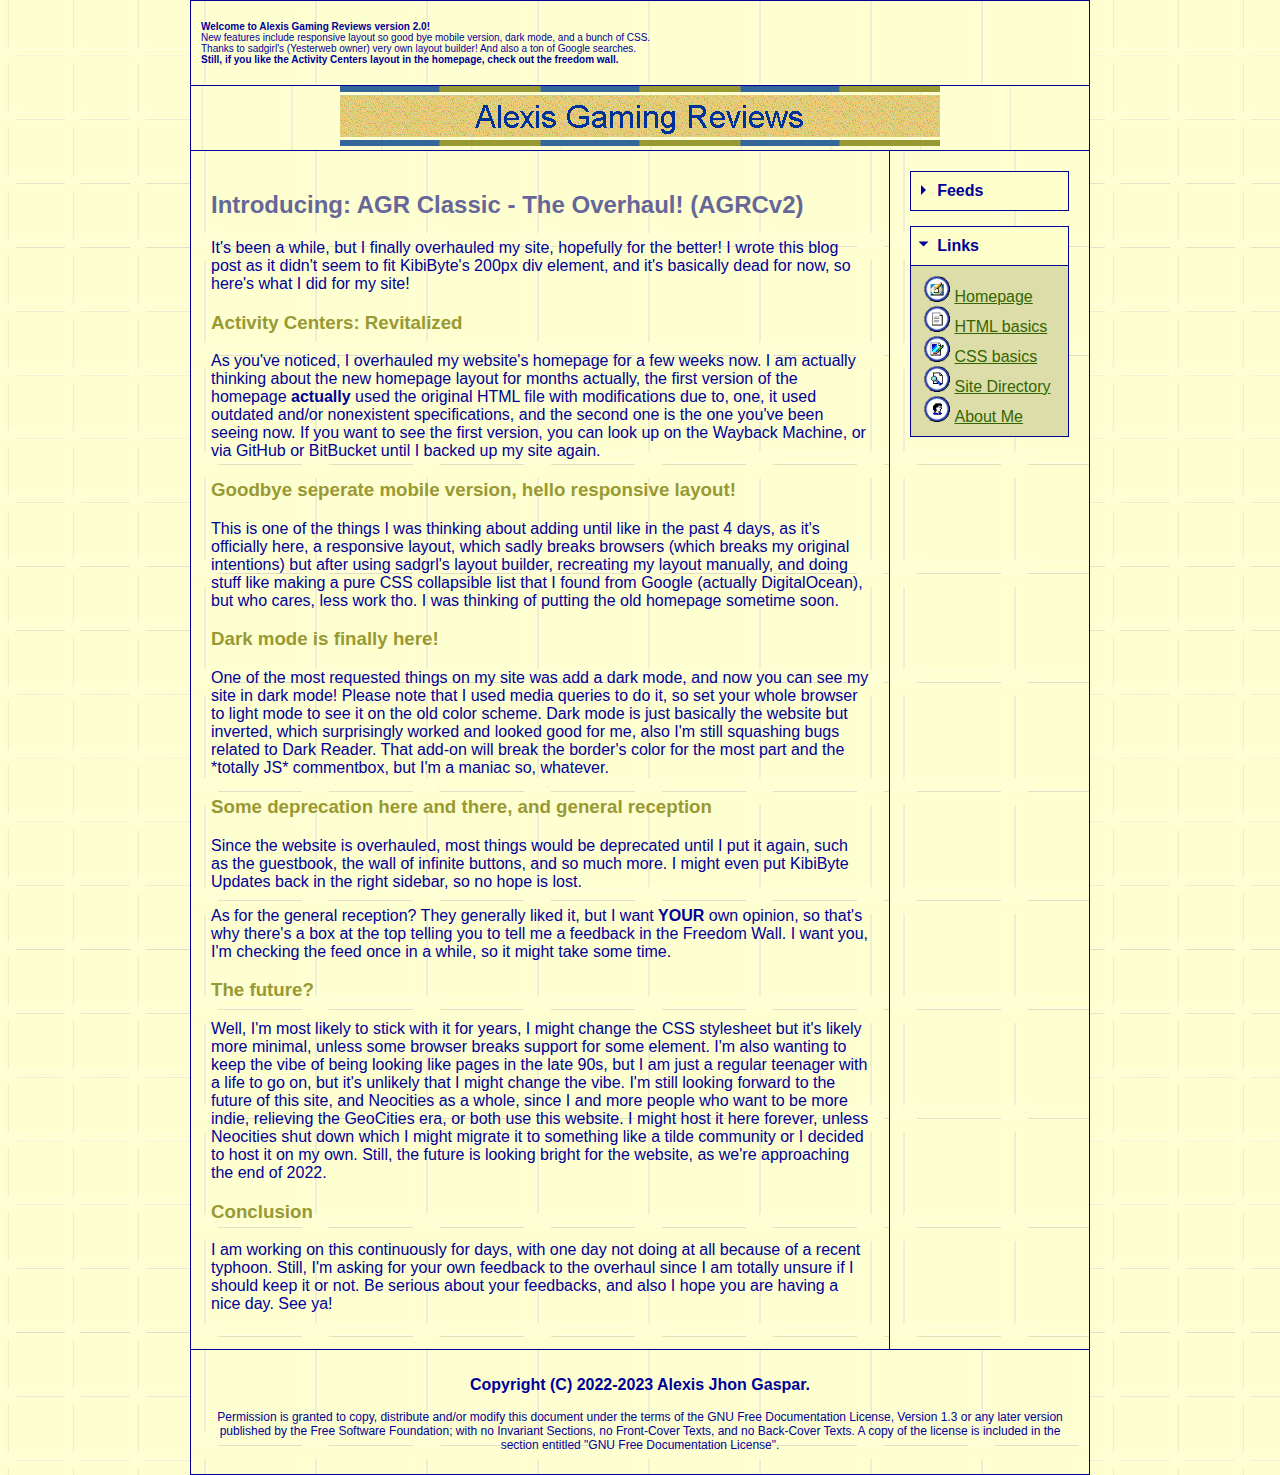
<file: html.htm>
<!DOCTYPE html>
<html lang="en">
<head>
    <meta charset="UTF-8">
    <meta name="GENERATOR" content="Microsoft FrontPage 3.0">
    <meta name="description" content="Learn about HTML here!">
    <meta name="keywords" content="web, websites, html, tutorial">
    <meta name="author" content="Alexis Jhon Gaspar">
    <title>HTML basics</title>

    <link rel="shortcut icon" href="favicon.ico">
    <link rel="apple-touch-icon" sizes="57x57" href="favicons/apple-touch-icon-57x57.png">
    <link rel="apple-touch-icon" sizes="60x60" href="favicons/apple-touch-icon-60x60.png">
    <link rel="apple-touch-icon" sizes="72x72" href="favicons/apple-touch-icon-72x72.png">
    <link rel="apple-touch-icon" sizes="76x76" href="favicons/apple-touch-icon-76x76.png">
    <link rel="apple-touch-icon" sizes="114x114" href="favicons/apple-touch-icon-114x114.png">
    <link rel="apple-touch-icon" sizes="120x120" href="favicons/apple-touch-icon-120x120.png">
    <link rel="apple-touch-icon" sizes="144x144" href="favicons/apple-touch-icon-144x144.png">
    <link rel="apple-touch-icon" sizes="152x152" href="favicons/apple-touch-icon-152x152.png">
    <link rel="apple-touch-icon" sizes="180x180" href="favicons/apple-touch-icon-180x180.png">
    <link rel="icon" type="image/png" sizes="32x32" href="favicons/favicon-32x32.png">
    <link rel="icon" type="image/png" sizes="192x192" href="favicons/android-chrome-192x192.png">
    <link rel="icon" type="image/png" sizes="16x16" href="favicons/favicon-16x16.png">
    <link rel="manifest" href="manifest.json">
    <link rel="mask-icon" href="favicons/safari-pinned-tab.svg" color="#000033">
    <meta name="msapplication-TileColor" content="#ffffcc">
    <meta name="msapplication-TileImage" content="favicons/mstile-144x144.png">
    <meta name="msapplication-config" content="browserconfig.xml">

    <link rel="stylesheet" href="styles.css">
    <link rel="license" href="https://www.gnu.org/licenses/fdl-1.3.en.html">
    <meta name="Microsoft Theme" content="pstmdrn 101">
    <meta name="Microsoft Border" content="tl, default">
    <meta name="viewport" content="width=device-width, initial-scale=1.0">
    <meta name="twitter:card" content="summary" />
    <meta name="twitter:site" content="@Lucss21a" />
    <meta name="twitter:creator" content="@Lucss21a" />
    <meta property="og:type" content="article">
    <meta property="og:site_name" content="Alexis Gaming Reviews on GitHub" />
    <meta property="og:title" content="HTML basics" />
    <meta property="og:description" content="Learn about HTML!" />
    <meta property="og:url" content="https://lucas-mother3.github.io/alexis-html/html.htm" />
    <meta property="og:image" content="https://lucas-mother3.github.io/alexis-html/images/overhaul_thumb.png" />
    <meta name="theme-color" content="#ffffcc">
</head>

<body>
    <div id="container">
        <div id="topBar">
            <p><b>Welcome to Alexis Gaming Reviews version 2.0!</b><br>New features include responsive layout so good bye mobile version, dark mode, and a bunch of CSS.<br>Thanks to sadgirl's (Yesterweb owner) very own layout builder! And also a ton of Google searches.<br><b>Still, if you like the Activity Centers layout in the homepage, check out the freedom wall.</b></p>
        </div>
        <div id="headerArea">
            <div id="header"><a href="index.html"><img id="header-image" alt="Alexis Gaming Reviews banner" src="images/posbannd.gif"></a>

            </div>

            <div id="flex">
                <main>
                    <h2>Introducing: AGR Classic - The Overhaul! (AGRCv2)</h2>

                    <p>It's been a while, but I finally overhauled my site, hopefully for the better! I wrote this blog post as it didn't seem to fit KibiByte's 200px div element, and it's basically dead for now, so here's what I did for my site!</p>

                    <h3>Activity Centers: Revitalized</h3>

                    <p>As you've noticed, I overhauled my website's homepage for a few weeks now. I am actually thinking about the new homepage layout for months actually, the first version of the homepage <b>actually</b> used the original HTML file with modifications due to, one, it used outdated and/or nonexistent specifications, and the second one is the one you've been seeing now. If you want to see the first version, you can look up on the Wayback Machine, or via GitHub or BitBucket until I backed up my site again.</p>

                    <h3>Goodbye seperate mobile version, hello responsive layout!</h3>

                    <p>This is one of the things I was thinking about adding until like in the past 4 days, as it's officially here, a responsive layout, which sadly breaks browsers (which breaks my original intentions) but after using sadgrl's layout builder, recreating my layout manually, and doing stuff like making a pure CSS collapsible list that I found from Google (actually DigitalOcean), but who cares, less work tho. I was thinking of putting the old homepage sometime soon.</p>

                    <h3>Dark mode is finally here!</h3>

                    <p>One of the most requested things on my site was add a dark mode, and now you can see my site in dark mode! Please note that I used media queries to do it, so set your whole browser to light mode to see it on the old color scheme. Dark mode is just basically the website but inverted, which surprisingly worked and looked good for me, also I'm still squashing bugs related to Dark Reader. That add-on will break the border's color for the most part and the *totally JS* commentbox, but I'm a maniac so, whatever.</p>

                    <h3>Some deprecation here and there, and general reception</h3>

                    <p>Since the website is overhauled, most things would be deprecated until I put it again, such as the guestbook, the wall of infinite buttons, and so much more. I might even put KibiByte Updates back in the right sidebar, so no hope is lost. </p>

                    <p>As for the general reception? They generally liked it, but I want <b>YOUR</b> own opinion, so that's why there's a box at the top telling you to tell me a feedback in the Freedom Wall. I want you, I'm checking the feed once in a while, so it might take some time.</p>

                    <h3>The future?</h3>

                    <p>Well, I'm most likely to stick with it for years, I might change the CSS stylesheet but it's likely more minimal, unless some browser breaks support for some element. I'm also wanting to keep the vibe of being looking like pages in the late 90s, but I am just a regular teenager with a life to go on, but it's unlikely that I might change the vibe. I'm still looking forward to the future of this site, and Neocities as a whole, since I and more people who want to be more indie, relieving the GeoCities era, or both use this website. I might host it here forever, unless Neocities shut down which I might migrate it to something like a tilde community or I decided to host it on my own. Still, the future is looking bright for the website, as we're approaching the end of 2022.</p>

                    <h3>Conclusion</h3>

                    <p>I am working on this continuously for days, with one day not doing at all because of a recent typhoon. Still, I'm asking for your own feedback to the overhaul since I am totally unsure if I should keep it or not. Be serious about your feedbacks, and also I hope you are having a nice day. See ya!</p>

                </main>

                <aside id="rightSidebar">
                    <div class="wrap-collabsible"> <input id="collapsible" class="toggle" type="checkbox"> <label for="collapsible" class="lbl-toggle">Feeds</label>
                        <div class="collapsible-content">
                            <div class="content-inner"><img class="Listitems" alt="RSS 0.91 Feed" src="faviconset/rss.png" width="26" height="26"> <a class="Listlinks" href="rss091.xml">RSS 0.91 Feed</a><br><img class="Listitems" alt="RSS 0.91 Alt Feed" src="faviconset/rss.png" width="26" height="26"> <a class="Listlinks" href="netss.xml">RSS 0.91 Alt Feed</a><br><img class="Listitems" alt="RSS 1.0 Feed" src="faviconset/rss.png" width="26" height="26"> <a class="Listlinks" href="rdf.xml">RSS 1.0 Feed</a><br><img class="Listitems" alt="RSS 2.0 Feed" src="faviconset/rss.png" width="26" height="26"> <a class="Listlinks" href="feed.xml">RSS 2.0 Feed</a><br><img class="Listitems" alt="Atom Feed" src="faviconset/rss.png" width="26" height="26"> <a class="Listlinks" href="atom.xml">Atom Feed</a><br>
                            </div>
                        </div>
                    </div>
                    <br>
                    <div class="wrap-collabsible1"> <input id="collapsible1" class="toggle1" type="checkbox" checked> <label for="collapsible1" class="lbl-toggle1">Links</label>
                        <div class="collapsible-content1">
                            <div class="content-inner1">
                                <img class="Listitems" alt="Homepage" src="images/home.png" width="26" height="26"> <a class="Listlinks" href="index.html">Homepage</a><br>
                                <img class="Listitems" alt="HTML basics" src="images/blog.png" width="26" height="26"> <a class="Listlinks" href="html.htm">HTML basics</a><br>
                                <img class="Listitems" alt="Freedom Wall" alt="CSS basics" src="images/comments.png" width="26" height="26"> <a class="Listlinks" href="css.htm">CSS basics</a><br>
                                <img class="Listitems" alt="Site Directory" src="images/sitedir.png" width="26" height="26"> <a class="Listlinks" href="sitedir.htm">Site Directory</a><br>
                                <img class="Listitems" alt="About Me" src="images/about.png" width="26" height="26"> <a class="Listlinks" href="about.htm">About Me</a><br>
                                </div>
                        </div>
                    </div>
                </aside>
            </div>
            <footer id="footer">
                <p><b>Copyright (C)  2022-2023 Alexis Jhon Gaspar.</b>
    </p><p style="font-size: 0.75rem;">Permission is granted to copy, distribute and/or modify this document
    under the terms of the GNU Free Documentation License, Version 1.3
    or any later version published by the Free Software Foundation;
    with no Invariant Sections, no Front-Cover Texts, and no Back-Cover Texts.
    A copy of the license is included in the section entitled "GNU
    Free Documentation License".
                </p>
              </footer>
        </div>
    </div>
</body></html>
</file>
<file: styles.css>
/* *New* Alexis Gaming Reviews Classic Stylesheet Wii 

Updated 2022-12-14
*/
:root {
    /* Background */
    --body-bg-image: url("_themes/pstmdrn/postextb.jpg"); 
}

body {
    /* Cursors */
    cursor: url("cursors/arrow.png"), default;
    cursor: url("cursors/arrow.png"), auto;
    font-family: Arial, Helvetica, sans-serif;
    margin: 0;
    background-color: #ffc;
    background-size: 65px;
    color: #009;
    background-image: var("--body-bg-image");
    background-image: url("_themes/pstmdrn/postextb.jpg");
    /* Firefox scrollbars (For Firefox, Librewolf, etc.) */
    scrollbar-color: #ffc #bcbcbc;
    scrollbar-width: auto;
    /* Internet Explorer scrollbars (From 5.5 till 11) */
    scrollbar-face-color: #ffc;
    scrollbar-arrow-color: #000;
    scrollbar-track-color: #bcbcbc;
    scrollbar-shadow-color: #cc7;
    scrollbar-highlight-color: #fff;
    scrollbar-3dlight-color: #ffc;
    scrollbar-darkshadow-color: #aa5;
}

* {
    box-sizing: border-box;
}

/*Layout styling 
The #container element is the main layout*/
#container {
    max-width: 900px;
    margin: 0 auto;
}

/* the area below is for all links on your page
    EXCEPT for the navigation */
#container a:link {
    color: #360;
    font-family: Arial, Helvetica;
}

#container a:visited {
    color: #696;
}

#container a:active {
    color: #f93;
}

#container a:hover {
    cursor: url("cursors/hand.png"), pointer;
}

/*Header styling!*/
#header {
    width: 100%;
    background-color: #ffc;
    height: auto;
    float: center;
    background-image: url("_themes/pstmdrn/postextb.jpg");
    background-size: 10%;
    display: flex;
    justify-content: center;
    border: 1px solid #009;
}

#flex {
    display: flex;
}

/*The Homepage layout styling! */
.icon {
    width: 32px;
    height: 32px;
}

.Item {
    height: 75px;
}

.Title {
    position: relative;
    bottom: 56px;
    left: 40px;
}

.Caption {
    position: relative;
    bottom: 75px;
    left: 50px;
    width: 90%;
}

.Blog {
    display: inline-block;
    border: 1px solid #009;
    width: 100%;
}

.ItemBlog {
    display: flex;
    border: 1px solid #009;
    margin: -1px;
}

.ContainerBlog {
    display: flex;
    width: 100%;
    flex-direction: row;
}

.Thumb {
    display: flex;
    margin: 1px;
    align-items: center;
    justify-content: center;
    height: auto;
    width: 19.5%;

}

.Thumb:hover {
    filter: brightness(50%);
}

.ThumbImg {
    width: 100%;
    height: auto;

}

.ThumbImg1 {
    width: 100%;
    height: auto;
}

.ThumbImg2 {
    width: 100%;
    height: auto;
}

.BlogItem {
    border: 1px solid #009;
    margin: -1px;
    display: flex;
    flex-direction: column;
    height: auto;
    width: 79%;
    padding: 5px;
}

.Date,
.Download {
    border-left: 1px solid #009;
    border-top: 1px solid #009;
    display: flex;
    justify-content: center;
    align-content: center;
    align-items: center;
    width: 22.5%;
    margin-top: -1px;
    padding: 5px;
}

.Date {
    font-size: 1.5vw;
}

.Download {
    font-size: 1vw;
}

.DownloadStuff {
    width: 48px;
}

.DownloadIcon {
    border: 0px none #000;
    display: block;
    height: 48px;
    background: url(faviconset/download48.ico) -0 0 no-repeat;
}

.Date {
    line-height: 1px;
}

.Month {
    font-size: 1.5vw;
}

.Day {
    font-size: 3vw;
}

#WebTimelineContainer {
	display: flex;
	flex-direction: row;
	width: 640px;
	height: 150px;
	justify-content: flex-start;
	overflow-x: scroll;
	overflow-y: hidden;
	border: 1px solid #009;
	margin-right: -1px;
}

.WebTimelineItemContainer {
	border-top: 1px solid #009;
	display: flex;
	flex-direction: row;
	height: 100%;
	margin-top: -2px;
}

.WebTimelineItem, 
.WebTimelineItem1 {
	border: 1px solid #009;
	flex-direction: column;
	width: 130px;
	height: 100%;
	margin-left: -1px;
}

.WebTimelineText {
	font-size: 1em;
	padding: 3px;
	margin-left: -1px;
}

.WebTimelineThumbContainer,
.WebTimelineThumb,
.WebTimelineThumbContainer1,
.WebTimelineThumb1 {
	width: 100%;
	padding: 3px;
}
.WebTimelineThumbContainer, .WebTimelineThumbContainer1 {
	border-top: 1px solid #009;
	height: 85px;
}
/* this colors BOTH sidebars
    if you want to style them separately,
    create styles for #leftSidebar and #rightSidebar */
aside {
    background-image: url("_themes/pstmdrn/postextb.jpg");
    width: 200px;
    padding: 20px;
    font-size: smaller;
    border: 1px #009;
    border-style: none solid solid none;
}


/* this is the color of the main content area,
    between the sidebars! */
main {
    background-color: #ffc;
    background-image: url("_themes/pstmdrn/postextb.jpg");
    flex: 1;
    padding: 20px;
    order: 2;
    border: 1px #009;
    border-style: none solid solid solid;
}

/* what's this "order" stuff about??
    allow me to explain!
    if you're using both sidebars, the "order" value
    tells the CSS the order in which to display them.
    left sidebar is 1, content is 2, and right sidebar is 3! */

*/ #leftSidebar {
    order: 1;
}

#rightSidebar {
    order: 3;
}

footer {
    color: #009;
    background-color: #ffc;
    background-image: url("_themes/pstmdrn/postextb.jpg");
    /* background color for footer */
    width: 100%;
    height: auto;
    padding: 10px;
    text-align: center;
    border: 1px #009;
    border-style: none solid solid solid;
    /* this centers the footer text */
}

.mstheme-topbar-font {
    font-family: Arial, Helvetica;
    color: #000;
}

h1 {
    color: #006;
    font-family: Arial, Helvetica;
    font-size: 25px;
}

h2 {
    color: #669;
    font-family: Arial, Helvetica;
}

h3 {
    color: #993;
    font-family: Arial, Helvetica;
}

h4 {
    color: #006;
    font-family: Arial, Helvetica;
}

h5 {
    color: #669;
    font-family: Arial, Helvetica;
}

/* Ah! You found me again! */
h6 {
    color: #993;
    font-family: Arial, Helvetica;
}

strong,
p {
    color: #009;
}

strong:hover,
p:hover {
    cursor: url("cursors/beam.png"), text;
}

ul {
    list-style-image: url('_themes/pstmdrn/posbul1l.gif');
}

.Wallpaper {
    width: 55%;
    height: auto;
}

.seperator {
    width: 50%;
    height: auto;
}

#Dembed {
    width: 60%;
    height: 340px;
}

/* CSS for extras */

#topBar {
    color: #009;
    width: 100%;
    padding: 10px;
    font-size: 10px;
    background-color: #ffc;
    background-image: url("_themes/pstmdrn/postextb.jpg");
    border: 1px #009;
    border-style: solid solid none solid;
}

/*Homepage collapisble litst element" */
.wrap-collabsible {
    margin-bottom: 1.2rem 0;
}

input[type='checkbox'] {
    display: none;
}

.lbl-toggle {
    display: block;
    font-weight: bold;
    font-size: 1rem;
    text-align: left;
    padding: 10px;
    color: #009;
    background: #ffc;
    border: 1px solid #009;
    cursor: url("cursors/hand.png"), pointer;
}

.lbl-toggle::before {
    content: ' ';
    display: inline-block;
    border-top: 5px solid transparent;
    border-bottom: 5px solid transparent;
    border-left: 5px solid currentColor;
    vertical-align: middle;
    margin-right: .7rem;
    transform: translateY(-2px);
}

.toggle:checked + .lbl-toggle::before {
    transform: rotate(90deg) translateX(-3px);
}

.collapsible-content {
    max-height: 0px;
    overflow: hidden;
}

.toggle:checked + .lbl-toggle + .collapsible-content {
    max-height: 100vh;
}

.collapsible-content .content-inner {
    background: #dda;
    border: 1px #009;
    font-size: 1rem;
    border-style: none solid solid solid;
    padding: 10px 13px;
}

.wrap-collabsible1 {
    margin-bottom: 1.2rem 0;
}

input[type='checkbox'] {
    display: none;
}

.lbl-toggle1 {
    display: block;
    font-weight: bold;
    font-size: 1rem;
    text-align: left;
    padding: 10px;
    color: #009;
    background: #ffc;
    border: 1px solid #009;
    cursor: url("cursors/hand.png"), pointer;
}

.lbl-toggle1::before {
    content: ' ';
    display: inline-block;
    border-top: 5px solid transparent;
    border-bottom: 5px solid transparent;
    border-left: 5px solid currentColor;
    vertical-align: middle;
    margin-right: .7rem;
    transform: translateY(-2px);
}

.toggle1:checked + .lbl-toggle1::before {
    transform: rotate(90deg) translateX(-3px);
}

.collapsible-content1 {
    max-height: 0px;
    overflow: hidden;
}

.toggle1:checked + .lbl-toggle1 + .collapsible-content1 {
    max-height: 119vh;
}

.collapsible-content1 .content-inner1 {
    background: #dda;
    border: 1px #009;
    font-size: 1rem;
    border-style: none solid solid solid;
    padding: 10px 13px;
}

.wrap-collabsible2 {
    margin-bottom: 1.2rem 0;
}

input[type='checkbox'] {
    display: none;
}

.lbl-toggle2 {
    display: block;
    font-weight: bold;
    font-size: 1rem;
    text-align: left;
    padding: 10px;
    color: #009;
    background: #ffc;
    border: 1px solid #009;
    cursor: url("cursors/hand.png"), pointer;
}

.lbl-toggle2::before {
    content: ' ';
    display: inline-block;
    border-top: 5px solid transparent;
    border-bottom: 5px solid transparent;
    border-left: 5px solid currentColor;
    vertical-align: middle;
    margin-right: .7rem;
    transform: translateY(-2px);
}

.toggle2:checked + .lbl-toggle2::before {
    transform: rotate(90deg) translateX(-3px);
}

.collapsible-content2 {
    max-height: 0px;
    overflow: hidden;
}

.toggle2:checked + .lbl-toggle2 + .collapsible-content2 {
    max-height: 119vh;
}

.collapsible-content2 .content-inner2 {
    background: #dda;
    border: 1px #009;
    font-size: 1rem;
    border-style: none solid solid solid;
    padding: 10px 13px;
}

/*Browser landing page styling */
#search_button_homepage {
    font: 15px Arial, sans-serif;
    width: 28px;
    height: 28px;
    border: 1px solid #009;
    background-image: url('https://alexisgaming95.neocities.org/_themes/pstmdrn/postextb.jpg');
    background-attachment: local;
    background-color: #ffc;
    color: #009;
}

#search_form_input_homepage {
    font: 15px Arial, sans-serif;
    width: 90%;
    height: 28px;
    border: 1px solid #009;
    background-image: url('https://alexisgaming95.neocities.org/_themes/pstmdrn/postextb.jpg');
    background-attachment: local;
    background-color: #ffc;
    color: #009;
}

.Row {
    border: 0px none black;
    width: 100%;
}

.Speedlink {
    text-decoration: none;
}

.Stuff1,
.Stuff2,
.Stuff3 {
    display: inline-block;
    width: 96px;
    height: 96px;
    border-width: 1px;
    border-style: solid;
    border-color: #009;
    color: #009;
    margin-top: -1px;
    margin-left: -1px;
}

.ListItems2,
.ListItems3,
.ListItems4 {
    width: 32px;
    height: 32px;
    margin-top: 10px;
}

@keyframes animate {
    0% {
        cursor: url("/cursors/busy1.png"), wait;
    }

    25% {
        cursor: url("/cursors/busy2.png"), wait;
    }

    50% {
        cursor: url("/cursors/busy3.png"), wait;
    }

    75% {
        cursor: url("/cursors/busy4.png"), wait;
    }

    100% {
        cursor: url("/cursors/busy1.png"), wait;
    }
}

@keyframes animate {
    0% {
        cursor: url("/cursors/background1.png"), progress;
    }

    25% {
        cursor: url("/cursors/background2.png"), progress;
    }

    50% {
        cursor: url("/cursors/background3.png"), progress;
    }

    75% {
        cursor: url("/cursors/background4.png"), progress;
    }

    100% {
        cursor: url("/cursors/background1.png"), progress;
    }
}

/* Webkit scrollbars (For Edge Chromium Based, Chrome, Safari, etc) */
/* Source: https://github.com/ticky/classic-scrollbars */
::-webkit-scrollbar {
    width: 16px;
}

::-webkit-scrollbar-button:end {
    display: block;
    width: 16px;
    height: 16px;
    background-color: #dedede;
    box-shadow: 1px 1px 0 #ffffff inset,
        -1px -1px 0 #bcbcbc inset;
}

::-webkit-scrollbar-button:end:vertical {
    border-left: 1px solid #000000;
    border-right: 1px solid #000000;
    border-bottom: 1px solid #000000;
}

::-webkit-scrollbar-button:end:vertical:decrement {
    background:
        linear-gradient(transparent 75%, black 75%) center center / 8px 4px no-repeat,
        linear-gradient(transparent 50%, black 50%) center center / 6px 4px no-repeat,
        linear-gradient(transparent 25%, black 25%) center center / 4px 4px no-repeat,
        linear-gradient(black 50%, black 50%) center center / 2px 4px no-repeat,
        #dedede;
}

::-webkit-scrollbar-button:end:vertical:increment {
    background:
        linear-gradient(to top,
            transparent 75%, black 75%) center center / 8px 4px no-repeat,
        linear-gradient(to top,
            transparent 50%, black 50%) center center / 6px 4px no-repeat,
        linear-gradient(to top,
            transparent 25%, black 25%) center center / 4px 4px no-repeat,
        linear-gradient(to top,
            black 50%, black 50%) center center / 2px 4px no-repeat,
        #dedede;
    height: 15px;
    border-bottom: none;
}

::-webkit-scrollbar-button:end:horizontal {
    border-top: 1px solid #000000;
    border-bottom: 1px solid #000000;
    border-right: 1px solid #000000;
}

::-webkit-scrollbar-button:end:horizontal:decrement {
    background:
        linear-gradient(to right,
            transparent 75%, black 75%) center center / 4px 8px no-repeat,
        linear-gradient(to right,
            transparent 50%, black 50%) center center / 4px 6px no-repeat,
        linear-gradient(to right,
            transparent 25%, black 25%) center center / 4px 4px no-repeat,
        linear-gradient(to right,
            black 50%, black 50%) center center / 4px 2px no-repeat,
        #dedede;
}

::-webkit-scrollbar-button:end:horizontal:increment {
    background:
        linear-gradient(to left,
            transparent 75%, black 75%) center center / 4px 8px no-repeat,
        linear-gradient(to left,
            transparent 50%, black 50%) center center / 4px 6px no-repeat,
        linear-gradient(to left,
            transparent 25%, black 25%) center center / 4px 4px no-repeat,
        linear-gradient(to left,
            black 50%, black 50%) center center / 4px 2px no-repeat,
        #dedede;
    width: 15px;
    border-right: none;
}

::-webkit-scrollbar-track {
    background-color: #aaaaab;
    border: 1px solid #000000;
}

::-webkit-scrollbar-track:vertical {
    box-shadow: 1px 1px 0 #787877 inset,
        -1px 2px 0 #cdcccd inset,
        2px 0 0 #888889 inset,
        -2px 0 0 #bcbcbc inset;
}

::-webkit-scrollbar-track:horizontal {
    box-shadow: 1px 1px 0 #787877 inset,
        2px -1px 0 #cdcccd inset,
        0 2px 0 #888889 inset,
        0 -2px 0 #bcbcbc inset;
}

::-webkit-scrollbar-thumb {
    box-shadow: 1px 1px 0px #fff inset,
        -1px -1px 0px #cc7 inset;
    width: 14px;
    border: 1px solid #000000;
}

::-webkit-scrollbar-thumb:vertical {
    background:
        linear-gradient(transparent 12.5%, #cc7 12.5%,
            #cc7 25%, transparent 25%,
            transparent 37.5%, #cc7 37.5%,
            #cc7 50%, transparent 50%,
            transparent 62.5%, #cc7 62.5%,
            #cc7 75%, transparent 75%,
            transparent 87.5%, #cc7 87.5%) center center / 7px 8px no-repeat,
        linear-gradient(#ee9 12.5%, transparent 12.5%,
            transparent 25%, #ee9 25%,
            #ee9 37.5%, transparent 37.5%,
            transparent 50%, #ee9 50%,
            #ee9 62.5%, transparent 62.5%,
            transparent 75%, #ee9 75%,
            #ee9 87.5%, transparent 87.5%) 49% center / 7px 8px no-repeat,
        #ffc;
}

::-webkit-scrollbar-thumb:horizontal {
    background:
        linear-gradient(to right,
            transparent 12.5%, #cc7 12.5%,
            #cc7 25%, transparent 25%,
            transparent 37.5%, #cc7 37.5%,
            #cc7 50%, transparent 50%,
            transparent 62.5%, #cc7 62.5%,
            #cc7 75%, transparent 75%,
            transparent 87.5%, #cc7 87.5%) center center / 8px 7px no-repeat,
        linear-gradient(to right,
            #ee9 12.5%, transparent 12.5%,
            transparent 25%, #ee9 25%,
            #ee9 37.5%, transparent 37.5%,
            transparent 50%, #ee9 50%,
            #ee9 62.5%, transparent 62.5%,
            transparent 75%, #ee9 75%,
            #ee9 87.5%, transparent 87.5%) center 49% / 8px 7px no-repeat,
        #ffc;
}

::-webkit-scrollbar-corner {
    border-top: 1px solid black;
    border-left: 1px solid black;
    box-shadow: 1px 1px 0 #ffffff inset;
    background: #cdcccd;
}

@media (prefers-color-scheme: dark) {
    :root {
        /* Background */
        --body-bg-image: url("_themes/pstmdrn/postextd.jpg");
    }

    body {
        background-color: #003;
        background-size: 65px;
        color: #ff6;
        background-image: var("--body-bg-image");
        background-image: url("_themes/pstmdrn/postextd.jpg");
        /* Firefox scrollbars (For Firefox, Librewolf, etc.) */
        scrollbar-color: #003 #bcbcbc;
        scrollbar-width: auto;
        /* Internet Explorer scrollbars (From 5.5 till 11) */
        scrollbar-face-color: #003;
        scrollbar-arrow-color: #000;
        scrollbar-track-color: #bcbcbc;
        scrollbar-shadow-color: #338;
        scrollbar-highlight-color: #fff;
        scrollbar-3dlight-color: #003;
        scrollbar-darkshadow-color: #55a;
    }

    * {
        box-sizing: border-box;
    }

    /*Layout styling 
The #container element is the main layout*/
    #container {
        max-width: 900px;
        margin: 0 auto;
    }

    /* the area below is for all links on your page
    EXCEPT for the navigation */
    #container a:link {
        color: #c9f;
        font-family: Arial, Helvetica;
    }

    #container a:visited {
        color: #969;
    }

    #container a:active {
        color: #06c;
    }

    /*Header styling!*/
    #header {
        background-color: #003;
        background-image: url("_themes/pstmdrn/postextd.jpg");
        background-size: 10%;
        border: 1px solid #ff6;
    }

    /* this colors BOTH sidebars
    if you want to style them separately,
    create styles for #leftSidebar and #rightSidebar */
    aside {
        background-image: url("_themes/pstmdrn/postextd.jpg");
        border: 1px #ff6;
        border-style: none solid solid none;
    }

    .Listitems1,
    .ListItems3 {
        filter: invert(100%);
    }

    .seperator {
        filter: invert(100%) brightness(2.5);
        transform: rotate(180deg);
    }

    /* this is the color of the main content area,
    between the sidebars! */
    main {
        background-color: #003;
        background-image: url("_themes/pstmdrn/postextd.jpg");
        border: 1px #ff6;
        border-style: none solid solid solid;
    }


    .Blog {
        border: 1px solid #ff6;
    }

    .ItemBlog {
        border: 1px solid #ff6;
    }

    .BlogItem {
        border: 1px solid #ff6;
        display: flex;
        justify-content: center;
        align-content: center;
    }

    .Date,
    .Download {
        border-left: 1px solid #ff6;
        border-top: 1px solid #ff6;
    }

	
	#WebTimelineContainer {
		border: 1px solid #ff6;
	}

	.WebTimelineItemContainer {
		border-top: 1px solid #ff6;
	}

	.WebTimelineItem, 
	.WebTimelineItem1 {
		border: 1px solid #ff6;
	}
	
	.WebTimelineThumbContainer, .WebTimelineThumbContainer1 {
		border-top: 1px solid #ff6;
	}
	
    footer {
        color: #ff6;
        background-color: #003;
        background-image: url("_themes/pstmdrn/postextd.jpg");
        border: 1px #ff6;
        border-style: none solid solid solid;
        /* this centers the footer text */
    }

    .mstheme-topbar-font {
        font-family: Arial, Helvetica;
        color: #000;
    }

    h1 {
        color: #ff9;
        font-family: Arial, Helvetica;
        font-size: 25px;
    }

    h2 {
        color: #996;
        font-family: Arial, Helvetica;
    }

    h3 {
        color: #66c;
        font-family: Arial, Helvetica;
    }

    h4 {
        color: #ff9;
        font-family: Arial, Helvetica;
    }

    h5 {
        color: #996;
        font-family: Arial, Helvetica;
    }

    /* Ah! You found me again! */
    h6 {
        color: #66c;
        font-family: Arial, Helvetica;
    }

    strong,
    p {
        color: #ff6;
    }

    ul {
        list-style-image: url('_themes/pstmdrn/posbul1d.gif');
    }

    #topBar {
        color: #ff6;
        background-color: #003;
        background-image: url("_themes/pstmdrn/postextd.jpg");
        border: 1px #ff6;
        border-style: solid solid none solid;
    }

    /*Browser landing page styling */
    #search_button_homepage {
        font: 15px Arial, sans-serif;
        width: 28px;
        height: 28px;
        border: 1px solid #ff6;
        background-image: url('_themes/pstmdrn/postextd.jpg');
        background-attachment: local;
        background-color: #003;
        color: #ff6;
    }

    #search_form_input_homepage {
        font: 15px Arial, sans-serif;
        width: 90%;
        height: 28px;
        border: 1px solid #ff6;
        background-image: url('_themes/pstmdrn/postextd.jpg');
        background-attachment: local;
        background-color: #003;
        color: #ff6;
    }

    .Row {
        width: 100%;
        border: 0px none black;
    }

    .Speedlink {
        text-decoration: none;
    }

    .Stuff1,
    .Stuff2,
    .Stuff3 {
        border-color: #ff6;
        color: #ff6;
    }

    /*Homepage collapisble litst element" */

    .wrap-collabsible {
        margin-bottom: 1.2rem 0;
    }

    input[type='checkbox'] {
        display: none;
    }

    .lbl-toggle {
        display: block;
        font-weight: bold;
        font-size: 1rem;
        text-align: left;
        padding: 10px;
        color: #ff6;
        background: #003;
        border: 1px solid #ff6;
        cursor: url("cursors/hand.png"), pointer;
    }

    .lbl-toggle::before {
        content: ' ';
        display: inline-block;
        border-top: 5px solid transparent;
        border-bottom: 5px solid transparent;
        border-left: 5px solid currentColor;
        vertical-align: middle;
        margin-right: .7rem;
        transform: translateY(-2px);
    }

    .toggle:checked + .lbl-toggle::before {
        transform: rotate(90deg) translateX(-3px);
    }

    .collapsible-content {
        max-height: 0px;
        overflow: hidden;
    }

    .toggle:checked + .lbl-toggle + .collapsible-content {
        max-height: 100vh;
    }

    .collapsible-content .content-inner {
        background: #225;
        border: 1px #ff6;
        font-size: 1rem;
        border-style: none solid solid solid;
        padding: 10px 13px;
    }

    .wrap-collabsible1 {
        margin-bottom: 1.2rem 0;
    }

    input[type='checkbox'] {
        display: none;
    }

    .lbl-toggle1 {
        display: block;
        font-weight: bold;
        font-size: 1rem;
        text-align: left;
        padding: 10px;
        color: #ff6;
        background: #003;
        border: 1px solid #ff6;
        cursor: url("cursors/hand.png"), pointer;
    }

    .lbl-toggle1::before {
        content: ' ';
        display: inline-block;
        border-top: 5px solid transparent;
        border-bottom: 5px solid transparent;
        border-left: 5px solid currentColor;
        vertical-align: middle;
        margin-right: .7rem;
        transform: translateY(-2px);
    }

    .toggle1:checked + .lbl-toggle1::before {
        transform: rotate(90deg) translateX(-3px);
    }

    .collapsible-content1 {
        max-height: 0px;
        overflow: hidden;
    }

    .toggle1:checked + .lbl-toggle1 + .collapsible-content1 {
        max-height: 119vh;
    }

    .collapsible-content1 .content-inner1 {
        background: #225;
        border: 1px #ff6;
        font-size: 1rem;
        border-style: none solid solid solid;
        padding: 10px 13px;
    }

    .wrap-collabsible2 {
        margin-bottom: 1.2rem 0;
    }

    input[type='checkbox'] {
        display: none;
    }

    .lbl-toggle2 {
        display: block;
        font-weight: bold;
        font-size: 1rem;
        text-align: left;
        padding: 10px;
        color: #ff6;
        background: #003;
        border: 1px solid #ff6;
        cursor: url("cursors/hand.png"), pointer;
    }

    .lbl-toggle2::before {
        content: ' ';
        display: inline-block;
        border-top: 5px solid transparent;
        border-bottom: 5px solid transparent;
        border-left: 5px solid currentColor;
        vertical-align: middle;
        margin-right: .7rem;
        transform: translateY(-2px);
    }

    .toggle2:checked + .lbl-toggle2::before {
        transform: rotate(90deg) translateX(-3px);
    }

    .collapsible-content2 {
        max-height: 0px;
        overflow: hidden;
    }

    .toggle2:checked + .lbl-toggle2 + .collapsible-content2 {
        max-height: 119vh;
    }

    .collapsible-content2 .content-inner2 {
        background: #225;
        border: 1px #ff6;
        font-size: 1rem;
        border-style: none solid solid solid;
        padding: 10px 13px;
    }

    /* Webkit scrollbars (For Edge Chromium Based, Chrome, Safari, etc) */
    /* Source: https://github.com/ticky/classic-scrollbars */
    ::-webkit-scrollbar {
        width: 16px;
    }

    ::-webkit-scrollbar-button:end {
        display: block;
        width: 16px;
        height: 16px;
        background-color: #dedede;
        box-shadow: 1px 1px 0 #ffffff inset,
            -1px -1px 0 #bcbcbc inset;
    }

    ::-webkit-scrollbar-button:end:vertical {
        border-left: 1px solid #000000;
        border-right: 1px solid #000000;
        border-bottom: 1px solid #000000;
    }

    ::-webkit-scrollbar-button:end:vertical:decrement {
        background:
            linear-gradient(transparent 75%, black 75%) center center / 8px 4px no-repeat,
            linear-gradient(transparent 50%, black 50%) center center / 6px 4px no-repeat,
            linear-gradient(transparent 25%, black 25%) center center / 4px 4px no-repeat,
            linear-gradient(black 50%, black 50%) center center / 2px 4px no-repeat,
            #dedede;
    }

    ::-webkit-scrollbar-button:end:vertical:increment {
        background:
            linear-gradient(to top,
                transparent 75%, black 75%) center center / 8px 4px no-repeat,
            linear-gradient(to top,
                transparent 50%, black 50%) center center / 6px 4px no-repeat,
            linear-gradient(to top,
                transparent 25%, black 25%) center center / 4px 4px no-repeat,
            linear-gradient(to top,
                black 50%, black 50%) center center / 2px 4px no-repeat,
            #dedede;
        height: 15px;
        border-bottom: none;
    }

    ::-webkit-scrollbar-button:end:horizontal {
        border-top: 1px solid #000000;
        border-bottom: 1px solid #000000;
        border-right: 1px solid #000000;
    }

    ::-webkit-scrollbar-button:end:horizontal:decrement {
        background:
            linear-gradient(to right,
                transparent 75%, black 75%) center center / 4px 8px no-repeat,
            linear-gradient(to right,
                transparent 50%, black 50%) center center / 4px 6px no-repeat,
            linear-gradient(to right,
                transparent 25%, black 25%) center center / 4px 4px no-repeat,
            linear-gradient(to right,
                black 50%, black 50%) center center / 4px 2px no-repeat,
            #dedede;
    }

    ::-webkit-scrollbar-button:end:horizontal:increment {
        background:
            linear-gradient(to left,
                transparent 75%, black 75%) center center / 4px 8px no-repeat,
            linear-gradient(to left,
                transparent 50%, black 50%) center center / 4px 6px no-repeat,
            linear-gradient(to left,
                transparent 25%, black 25%) center center / 4px 4px no-repeat,
            linear-gradient(to left,
                black 50%, black 50%) center center / 4px 2px no-repeat,
            #dedede;
        width: 15px;
        border-right: none;
    }

    ::-webkit-scrollbar-track {
        background-color: #aaaaab;
        border: 1px solid #000000;
    }

    ::-webkit-scrollbar-track:vertical {
        box-shadow: 1px 1px 0 #787877 inset,
            -1px 2px 0 #cdcccd inset,
            2px 0 0 #888889 inset,
            -2px 0 0 #bcbcbc inset;
    }

    ::-webkit-scrollbar-track:horizontal {
        box-shadow: 1px 1px 0 #787877 inset,
            2px -1px 0 #cdcccd inset,
            0 2px 0 #888889 inset,
            0 -2px 0 #bcbcbc inset;
    }

    ::-webkit-scrollbar-thumb {
        box-shadow: 1px 1px 0px #fff inset,
            -1px -1px 0px #338 inset;
        width: 14px;
        border: 1px solid #000000;
    }

    ::-webkit-scrollbar-thumb:vertical {
        background:
            linear-gradient(transparent 12.5%, #338 12.5%,
                #338 25%, transparent 25%,
                transparent 37.5%, #338 37.5%,
                #338 50%, transparent 50%,
                transparent 62.5%, #338 62.5%,
                #338 75%, transparent 75%,
                transparent 87.5%, #338 87.5%) center center / 7px 8px no-repeat,
            linear-gradient(#116 12.5%, transparent 12.5%,
                transparent 25%, #116 25%,
                #116 37.5%, transparent 37.5%,
                transparent 50%, #116 50%,
                #116 62.5%, transparent 62.5%,
                transparent 75%, #116 75%,
                #116 87.5%, transparent 87.5%) 49% center / 7px 8px no-repeat,
            #003;
    }

    ::-webkit-scrollbar-thumb:horizontal {
        background:
            linear-gradient(to right,
                transparent 12.5%, #338 12.5%,
                #338 25%, transparent 25%,
                transparent 37.5%, #338 37.5%,
                #338 50%, transparent 50%,
                transparent 62.5%, #338 62.5%,
                #338 75%, transparent 75%,
                transparent 87.5%, #338 87.5%) center center / 8px 7px no-repeat,
            linear-gradient(to right,
                #116 12.5%, transparent 12.5%,
                transparent 25%, #116 25%,
                #116 37.5%, transparent 37.5%,
                transparent 50%, #116 50%,
                #116 62.5%, transparent 62.5%,
                transparent 75%, #116 75%,
                #116 87.5%, transparent 87.5%) center 49% / 8px 7px no-repeat,
            #003;
    }

    ::-webkit-scrollbar-corner {
        border-top: 1px solid black;
        border-left: 1px solid black;
        box-shadow: 1px 1px 0 #ffffff inset;
        background: #cdcccd;
    }
}

/* BELOW THIS POINT IS MEDIA QUERY */

/* so you wanna change the width of your page? 
    by default, the container width is 900px.
    in order to keep things responsive, take your new height,
    and then subtrack it by 100. use this new number as the 
    "max-width" value below
    */
@media only screen and (max-width: 800px) {
    #flex {
        flex-wrap: wrap;
    }

    aside {
        border-style: none solid solid solid;
        width: 100%;
    }

    #header-image {
        width: 99%;
        height: auto;
    }

    .Item {
        width: 85%;
        height: 80px;
    }

    .icon {
        width: 30px;
        height: 30px;
    }

    .Blog {
        width: 100%;
    }

    .ItemBlog {
        display: flex;
        justify-content: center;
        align-content: center;
        align-items: center;
        vertical-align: middle;
        flex-direction: column;
    }

    .Thumb {
        text-align: center;
        height: auto;
        width: 100%;
    }

    .ThumbImg {
        width: 75%;
        height: auto;

    }

    .ThumbImg1 {
        width: 75%;
        height: auto;
    }

    .ThumbImg2 {
        width: 40%;
        height: auto;
    }

    .BlogItem {
        display: inline-block;
        float: left;
        border-left-style: none;
        border-right-style: none;
        width: 75%;
        padding: 5px;
    }

    .Date,
    .Download {
        border: 1px solid;
        border-right-style: none;
        border-bottom-style: none;
        width: 30.5%;
    }
    
    .Date {
        font-size: 3vw;
        line-height: 1px;
        padding: 5px;
    }

    .Download {
        font-size: 3vw;
    }

    .DownloadStuff {
        width: 48px;
        height: 48px;
    }

    .DownloadIcon {
        border: 0px none #000;
        display: block;
        background: url(faviconset/download48.ico) -0 0 no-repeat;
    }

    .Month {
        font-size: 3vw;
    }

    .Day {
        font-size: 6vw;
    }

	#WebTimelineContainer {
		display: flex;
		flex-direction: row;
		width: 70vw;
		height: auto;
		justify-content: flex-start;
		overflow-x: scroll;
		overflow-y: hidden;
		border: 1px solid;
		margin-right: -1px;
	}

	.WebTimelineItemContainer {
		border-top: 1px solid;
		display: flex;
		flex-direction: row;
		height: 100%;
		margin-top: -2px;
	}

	.WebTimelineItem, 
	.WebTimelineItem1 {
		border: 1px solid;
		flex-direction: column;
		width: 120px;
		height: 100%;
		margin-left: -1px;
	}

	.WebTimelineText {
		font-size: 0.75em;
		padding: 3px;
		margin-left: -1px;
	}

	.WebTimelineThumbContainer,
	.WebTimelineThumb,
	.WebTimelineThumbContainer1,
	.WebTimelineThumb1 {
		width: 100%;
		padding: 3px;
	}
	.WebTimelineThumbContainer, .WebTimelineThumbContainer1 {
		border-top: 1px solid;
		height: 85px;
	}

	
	/* the order of the items is adjusted here for responsiveness!
      since the sidebars would be too small on a mobile device.
      feel free to play around with the order!
      */
    main {
        order: 3;
    }

    #leftSidebar {
        order: 2;
    }

    #rightSidebar {
        order: 1;
    }
}

@media only screen and (max-width: 366px) {
    .Download {
        font-size: 3.25vw;
    }

    .DownloadStuff {
        width: 32px;
        height: 32px;
    }

    .DownloadIcon {
        border: 0px none #000;
        display: block;
        background: url(faviconset/download32.ico) -0 0 no-repeat;
    }

    #search_button_homepage {
        font: 12px Arial, sans-serif;
        width: 24px;
        height: 24px;
    }

    #search_form_input_homepage {
        font: 12px Arial, sans-serif;
        width: 85%;
        height: 24px;
    }
	
	#WebTimelineContainer {
		width: 75vw;
	}
}

@media only screen and (max-width: 234px) {

    main,
    footer {
        font-size: smaller;
    }

    aside,
    .Listlinks {
        font-size: 10px;
    }

    .Listitems,
    .Listitems1,
    .ListItems2,
    .ListItems3,
    .ListItems4 {
        width: 16px;
        height: 16px;
    }

    #header-image {
        height: auto;
    }

    .Item {
        width: 75%;
        height: 13%;
        font-size: small;
    }

    .icon {
        width: 26px;
        height: 26px;
    }

    .Title {
        position: relative;
        bottom: 50px;
        left: 30px;
        width: 100%;
    }

    .Caption {
        position: relative;
        bottom: 60px;
        left: 40px;
        width: 100%;
    }

    .Blog {
        width: 100%;
    }

    .ItemBlog {
        display: flex;
        justify-content: center;
        align-content: center;
        align-items: center;
        vertical-align: middle;
        flex-direction: column;
    }

    .Thumb {
        text-align: center;
        height: auto;
        width: 100%;
    }

    .ThumbImg {
        width: 70%;
        height: auto;

    }

    .ThumbImg1 {
        width: 70%;
        height: auto;
    }

    .ThumbImg2 {
        width: 30%;
        height: auto;
    }

    .BlogItem {
        display: inline-block;
        float: left;
        border-left-style: none;
        border-right-style: none;
        width: 80%;
        padding: 5px;
    }

    .Date {
        border: 1px solid;
        border-right-style: none;
        border-bottom-style: none;
        width: 25.5%;
        font-size: 3.75vw;
        line-height: 1px;
        padding: 5px;

    }

    .Download {
        font-size: 1.75vw;
    }

    .DownloadStuff {
        width: 32px;
        height: 32px;
    }

    .DownloadIcon {
        border: 0px none #000;
        display: block;
        background: url(faviconset/download32.ico) -0 0 no-repeat;
    }

    .Month {
        font-size: 3.75vw;
    }

    .Day {
        font-size: 9vw;
    }

    #search_button_homepage {
        font: 12px Arial, sans-serif;
        width: 24px;
        height: 24px;
    }

    #search_form_input_homepage {
        font: 12px Arial, sans-serif;
        width: 85%;
        height: 24px;
    }

    .Stuff1,
    .Stuff2,
    .Stuff3 {
        width: 65px;
        height: 65px;
    }
	
	#WebTimelineContainer {
		width: 70vw;
	}
}

@media only screen and (max-width: 212px) {

    .Blog {
        width: 100%;
    }

    .ItemBlog {
        display: flex;
        justify-content: center;
        align-content: center;
        align-items: center;
        vertical-align: middle;
        flex-direction: column;
    }

    .Thumb {
        text-align: center;
        height: auto;
        width: 100%;
    }

    .ThumbImg {
        width: 50%;
        height: auto;

    }

    .ThumbImg1 {
        width: 50%;
        height: auto;
    }

    .ThumbImg2 {
        width: 20%;
        height: auto;
    }

    .BlogItem {
        display: inline-flex;
        float: left;
        border-left-style: none;
        border-right-style: none;
        width: 65%;
        padding: 5px;
        font-size: 3.5vw;
    }

    .Date,
    .Download {
        border: 1px solid;
        border-right-style: none;
        border-bottom-style: none;
        width: 37%;
        font-size: 3.5vw;
        line-height: 1px;
        padding: 5px;

    }
    
    .Download {
        line-height: 7px;
    }

    .DownloadStuff {
        width: 16px;
        height: 16px;
    }

    .DownloadIcon {
        border: 0px none #000;
        display: block;
        background: url(faviconset/download16.ico) -0 0 no-repeat;
    }

    .Month {
        font-size: 5px;
    }

    .Day {
        font-size: 9.75vw;
    }

    #search_button_homepage {
        font: 9px Arial, sans-serif;
        width: 16px;
        height: 16px;
    }

    #search_form_input_homepage {
        font: 9px Arial, sans-serif;
        height: 16px;
    }

    footer {
        font-size: 11px;
    }
	
	#WebTimelineContainer {
		width: 65vw;
	}
}

@media only screen and (max-width: 144px) {

    main,
    footer {
        font-size: smallest;
    }

    aside,
    .Listlinks {
        font-size: 10px;
    }

    .Listitems,
    .Listitems1,
    .ListItems2,
    .ListItems3,
    .ListItems4 {
        width: 16px;
        height: 16px;
    }

    #header-image {
        height: auto;
    }

    .Item {
        width: 67%;
        height: 14%;
        font-size: smaller;
    }

    .icon {
        width: 22px;
        height: 22px;
    }

    .Title {
        position: relative;
        bottom: 50px;
        left: 27px;
        width: 100%;
    }

    .Caption {
        position: relative;
        bottom: 60px;
        left: 35px;
        width: 100%;
    }

    #topBar {
        width: 100%;
        padding: 10px;
        font-size: 9px;
        background-color: #13092D;
    }

    #search_button_homepage {
        font: 9px Arial, sans-serif;
        width: 16px;
        height: 16px;
    }

    #search_form_input_homepage {
        font: 9px Arial, sans-serif;
        width: 80%;
        height: 16px;
    }

    .Stuff1,
    .Stuff2,
    .Stuff3 {
        width: 65px;
        height: 65px;
    }
	
	#WebTimelineContainer {
		width: 60vw;
	}
}

@media only screen and (max-width: 120px) {

    main,
    footer {
        font-size: 10px;
    }

    aside,
    .Listlinks {
        font-size: 8px;
    }

    .Listitems,
    .Listitems1,
    .ListItems2,
    .ListItems3,
    .ListItems4 {
        width: 12px;
        height: 12px;
    }

    #header-image {
        height: auto;
    }

    .Item {
        width: 67%;
        height: 10%;
        font-size: smallest;
    }

    .icon {
        width: 22px;
        height: 22px;
    }

    .Title {
        position: relative;
        bottom: 50px;
        left: 27px;
        width: 100%;
    }

    .Caption {
        position: relative;
        bottom: 60px;
        left: 35px;
        width: 100%;
    }

    #topBar {
        width: 100%;
        padding: 10px;
        font-size: 8px;
        background-color: #13092D;
    }

    .Stuff1,
    .Stuff2,
    .Stuff3 {
        width: 55px;
        height: 55px;
    }
	
	#WebTimelineContainer {
		width: 55vw;
	}
}
</file>
